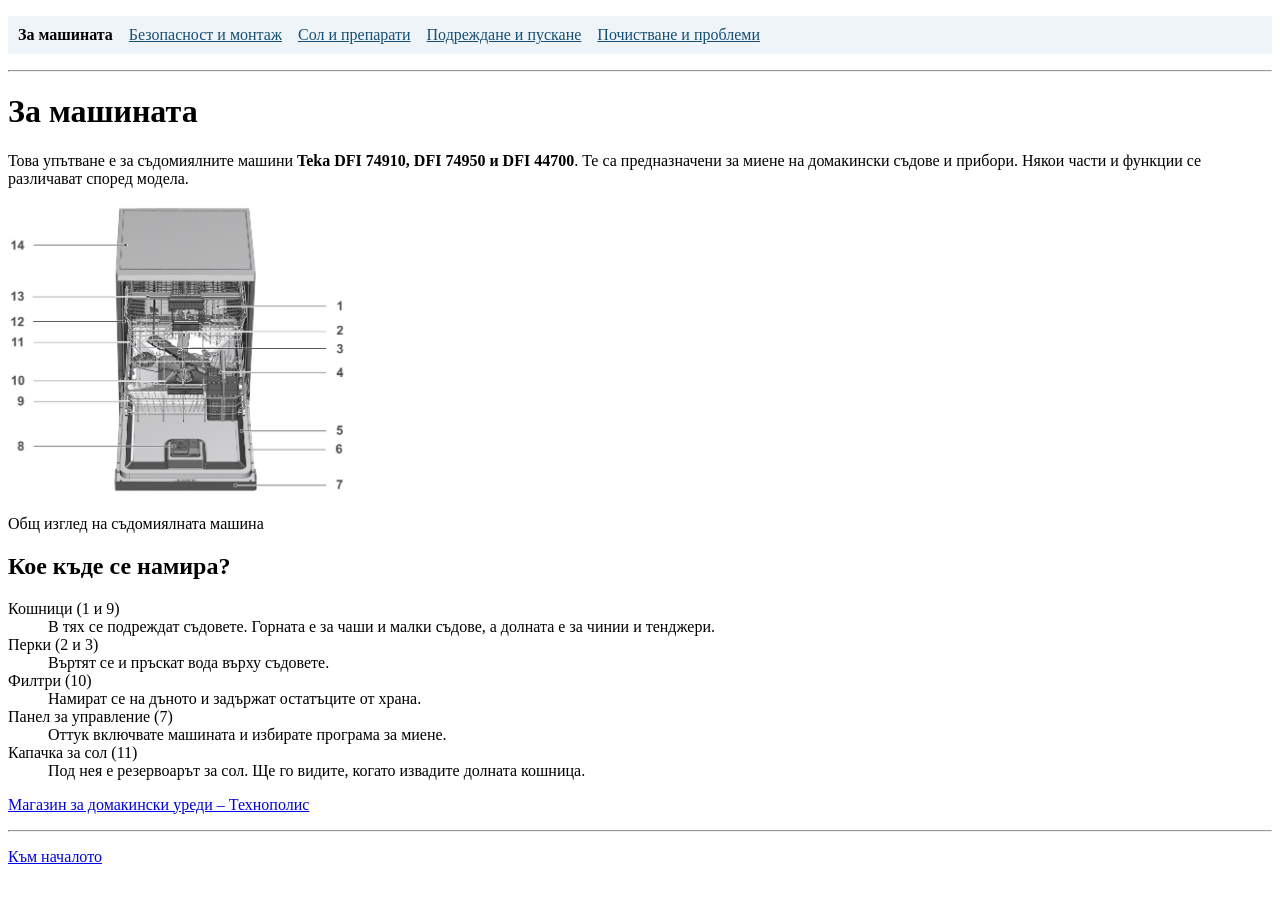
<file: index.html>
﻿<!DOCTYPE html>
<html lang="bg">
<head>
    <title>За машината | Съдомиялни Teka</title>
    <link rel="stylesheet" href="style.css">
</head>
<body id="top">

    <p class="menu">
        <b>За машината</b>
        <a href="safety.html">Безопасност и монтаж</a>
        <a href="detergents.html">Сол и препарати</a>
        <a href="washing.html">Подреждане и пускане</a>
        <a href="cleaning.html">Почистване и проблеми</a>
    </p>


    <hr size="2">

    <h1 id="index" title="За машината">За машината</h1>

    <div>
        <p>Това упътване е за съдомиялните машини <b>Teka DFI 74910, DFI 74950 и DFI 44700</b>. Те са предназначени за миене на домакински съдове и прибори. Някои части и функции се различават според модела.</p>
        <div>
            <img src="images/dishwasher.jpg" width="350" alt="Отворена съдомиялна с номерирани части" title="Общ изглед на съдомиялната машина">
            <p>Общ изглед на съдомиялната машина</p>
        </div>
    </div>

    <div>
        <h2 title="Кое къде се намира?">Кое къде се намира?</h2>
        <dl>
            <dt>Кошници (1 и 9)</dt>
            <dd>В тях се подреждат съдовете. Горната е за чаши и малки съдове, а долната е за чинии и тенджери.</dd>
            <dt>Перки (2 и 3)</dt>
            <dd>Въртят се и пръскат вода върху съдовете.</dd>
            <dt>Филтри (10)</dt>
            <dd>Намират се на дъното и задържат остатъците от храна.</dd>
            <dt>Панел за управление (7)</dt>
            <dd>Оттук включвате машината и избирате програма за миене.</dd>
            <dt>Капачка за сол (11)</dt>
            <dd>Под нея е резервоарът за сол. Ще го видите, когато извадите долната кошница.</dd>
        </dl>
        <p><a href="https://www.technopolis.bg/">Магазин за домакински уреди – Технополис</a></p>
    </div>

    <hr>

    <p><a href="#top">Към началото</a></p>
</body>
</html>
</file>
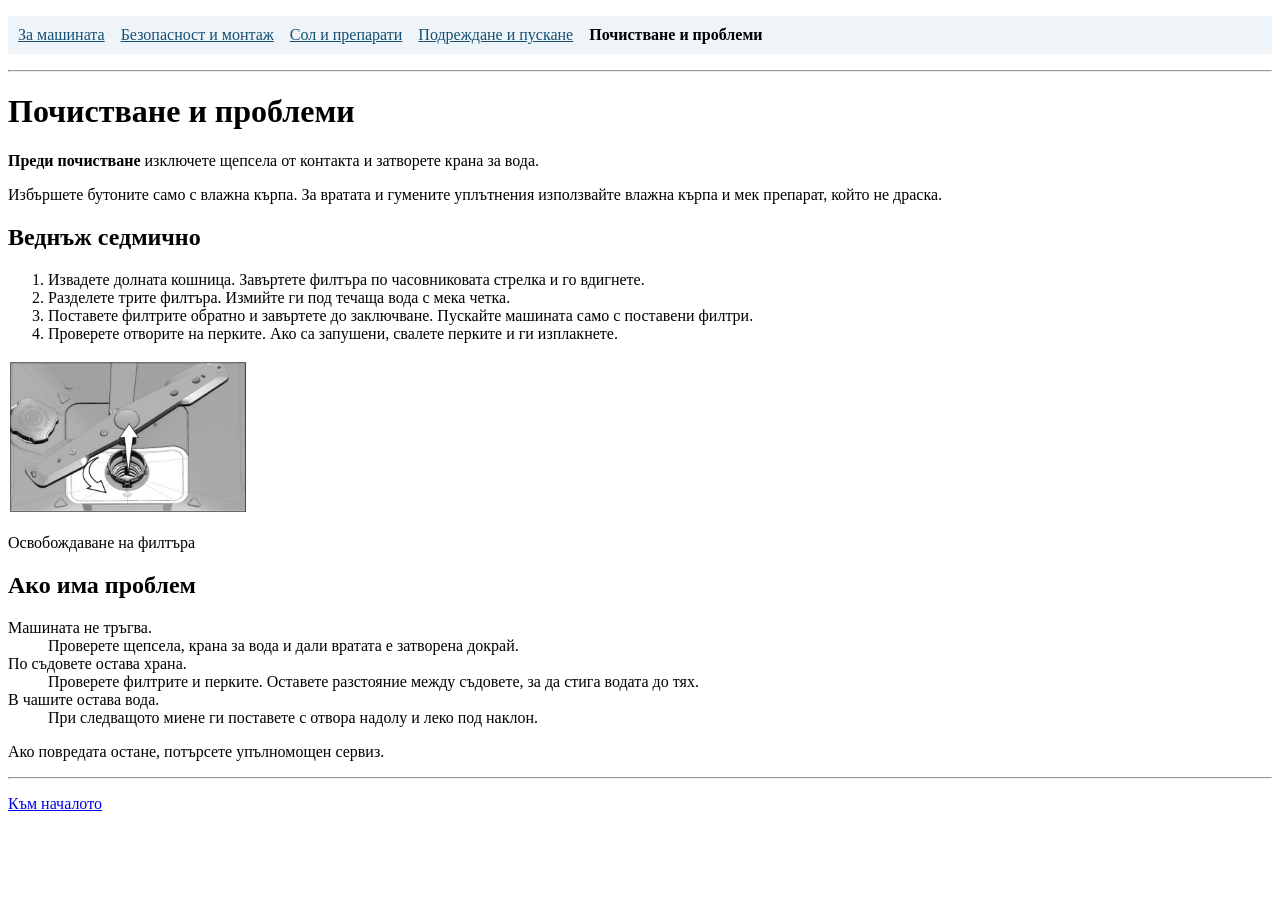
<file: cleaning.html>
﻿<!DOCTYPE html>
<html lang="bg">
<head>
    <title>Почистване и проблеми | Съдомиялни Teka</title>
    <link rel="stylesheet" href="style.css">
</head>
<body id="top">

    <p class="menu">
        <a href="index.html">За машината</a>
        <a href="safety.html">Безопасност и монтаж</a>
        <a href="detergents.html">Сол и препарати</a>
        <a href="washing.html">Подреждане и пускане</a>
        <b>Почистване и проблеми</b>
    </p>

    <hr size="2">

    <h1 id="cleaning" title="Почистване и проблеми">Почистване и проблеми</h1>

    <div>
        <p><b>Преди почистване</b> изключете щепсела от контакта и затворете крана за вода.</p>
        <p>Избършете бутоните само с влажна кърпа. За вратата и гумените уплътнения използвайте влажна кърпа и мек препарат, който не драска.</p>
    </div>

    <div>
        <h2 title="Веднъж седмично">Веднъж седмично</h2>
        <ol>
            <li>Извадете долната кошница. Завъртете филтъра по часовниковата стрелка и го вдигнете.</li>
            <li>Разделете трите филтъра. Измийте ги под течаща вода с мека четка.</li>
            <li>Поставете филтрите обратно и завъртете до заключване. Пускайте машината само с поставени филтри.</li>
            <li>Проверете отворите на перките. Ако са запушени, свалете перките и ги изплакнете.</li>
        </ol>
        <div>
            <img src="images/filter.jpg" width="240" alt="Стрелка показва как се завърта филтърът на дъното" title="Освобождаване на филтъра">
            <p>Освобождаване на филтъра</p>
        </div>
    </div>

    <div>
        <h2 title="Ако има проблем">Ако има проблем</h2>
        <dl>
            <dt>Машината не тръгва.</dt>
            <dd>Проверете щепсела, крана за вода и дали вратата е затворена докрай.</dd>
            <dt>По съдовете остава храна.</dt>
            <dd>Проверете филтрите и перките. Оставете разстояние между съдовете, за да стига водата до тях.</dd>
            <dt>В чашите остава вода.</dt>
            <dd>При следващото миене ги поставете с отвора надолу и леко под наклон.</dd>
        </dl>
        <p>Ако повредата остане, потърсете упълномощен сервиз.</p>
    </div>

    <hr>

    <p><a href="#top">Към началото</a></p>
</body>
</html>
</file>
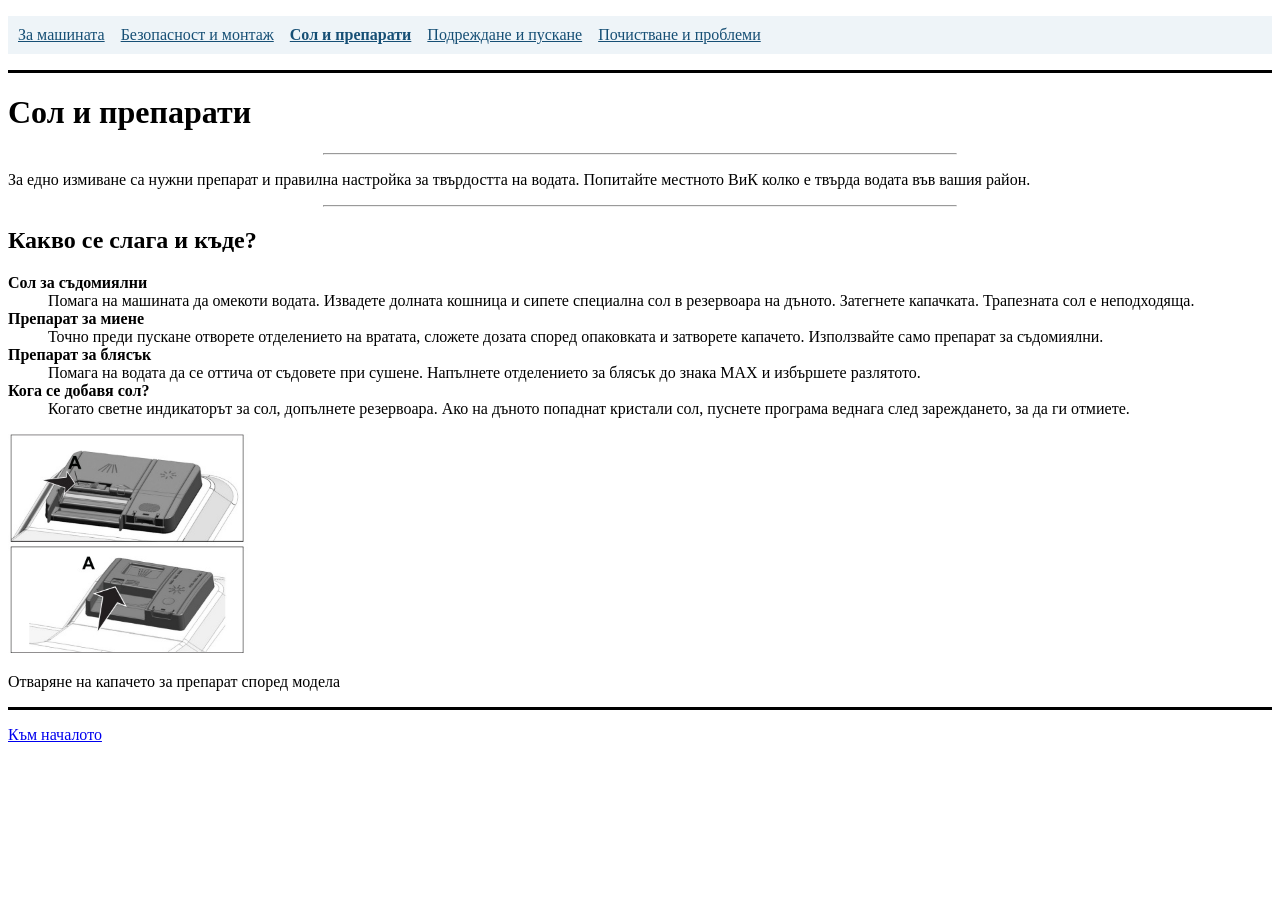
<file: detergents.html>
﻿<!DOCTYPE html>
<html lang="bg">
<head>
    <title>Сол и препарати | Съдомиялни Teka</title>
    <link rel="stylesheet" href="style.css">
</head>
<body id="top">
    <div>
        <p class="menu">

            <a href="index.html">За машината</a>
            <a href="safety.html">Безопасност и монтаж</a>
            <a href="detergents.html"><b>Сол и препарати</b></a>
            <a href="washing.html">Подреждане и пускане</a>
            <a href="cleaning.html">Почистване и проблеми</a>
        </p>
    </div>

    <hr size="3" color="black">

    <div>
        <h1 id="detergents">Сол и препарати</h1>
    </div>

    <hr width="50%">
    <div>
        <p>За едно измиване са нужни препарат и правилна настройка за твърдостта на водата. Попитайте местното ВиК колко е твърда водата във вашия район.</p>
    </div>

    <hr width="50%">

    <div>
        <h2 title="Какво се слага и къде?">Какво се слага и къде?</h2>
        <dl>
            <dt><b>Сол за съдомиялни</b></dt>
            <dd>Помага на машината да омекоти водата. Извадете долната кошница и сипете специална сол в резервоара на дъното. Затегнете капачката. Трапезната сол е неподходяща.</dd>
            <dt><b>Препарат за миене</b></dt>
            <dd>Точно преди пускане отворете отделението на вратата, сложете дозата според опаковката и затворете капачето. Използвайте само препарат за съдомиялни.</dd>
            <dt><b>Препарат за блясък</b></dt>
            <dd>Помага на водата да се оттича от съдовете при сушене. Напълнете отделението за блясък до знака MAX и избършете разлятото.</dd>
            <dt><b>Кога се добавя сол?</b></dt>
            <dd>Когато светне индикаторът за сол, допълнете резервоара. Ако на дъното попаднат кристали сол, пуснете програма веднага след зареждането, за да ги отмиете.</dd>
        </dl>
        <div>
            <img src="images/lid.jpg" width="240" alt="Стрелки показват как се отваря отделението за препарат" title="Отваряне на капачето за препарат според модела">
            <p>Отваряне на капачето за препарат според модела</p>
        </div>
    </div>
    <hr size="3" color="black">
    <p><a href="#top">Към началото</a></p>
</body>
</html>
</file>
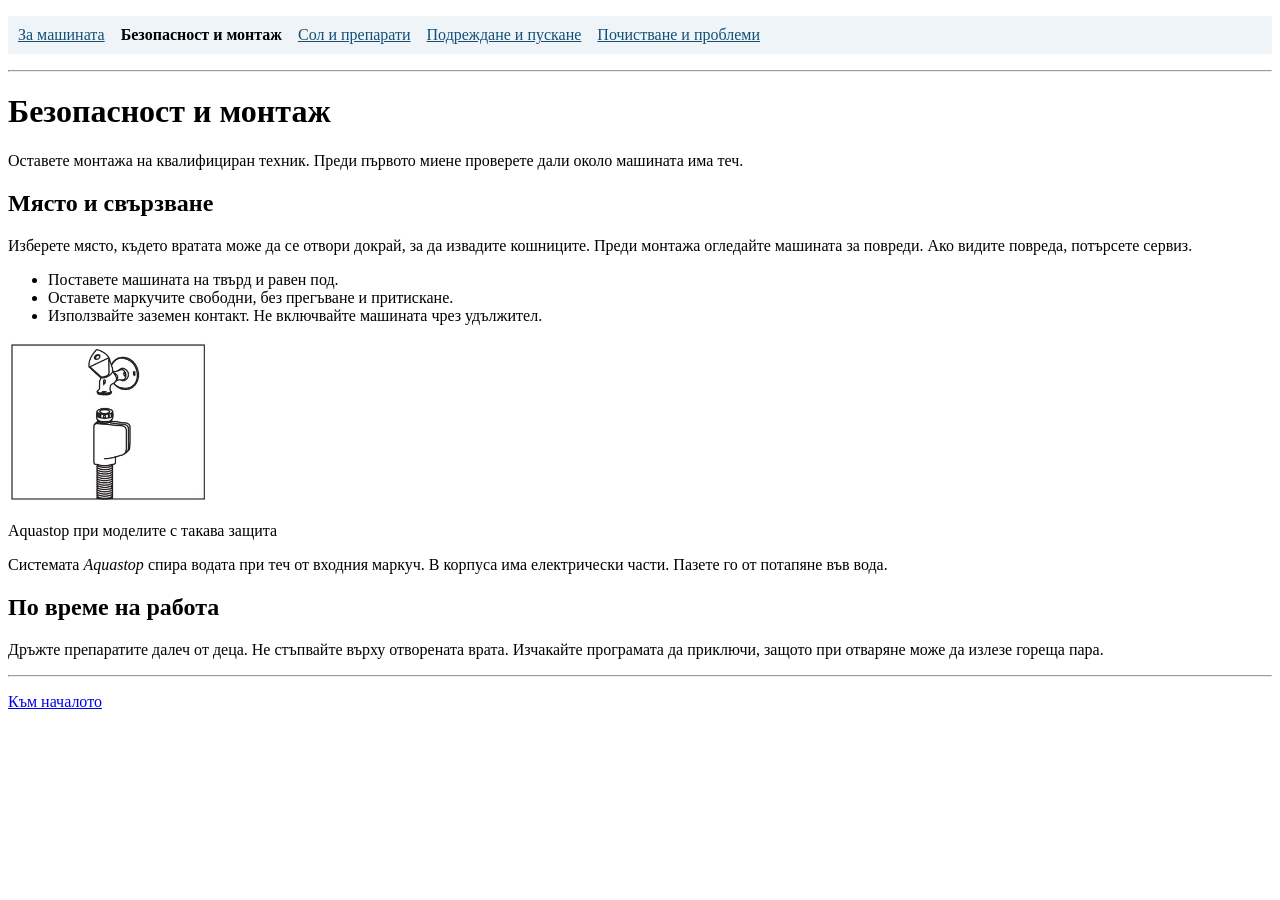
<file: safety.html>
﻿<!DOCTYPE html>
<html lang="bg">
<head>
    <title>Безопасност и монтаж | Съдомиялни Teka</title>
    <link rel="stylesheet" href="style.css">
</head>
<body id="top">

    <p class="menu">
        <a href="index.html">За машината</a>
        <b>Безопасност и монтаж</b>
        <a href="detergents.html">Сол и препарати</a>
        <a href="washing.html">Подреждане и пускане</a>
        <a href="cleaning.html">Почистване и проблеми</a>
    </p>

    <hr size="2">

    <h1 id="safety" title="Безопасност и монтаж">Безопасност и монтаж</h1>

    <div>
        <p>Оставете монтажа на квалифициран техник. Преди първото миене проверете дали около машината има теч.</p>
    </div>

    <div>
        <h2 title="Място и свързване">Място и свързване</h2>
        <p>Изберете място, където вратата може да се отвори докрай, за да извадите кошниците. Преди монтажа огледайте машината за повреди. Ако видите повреда, потърсете сервиз.</p>
        <ul>
            <li>Поставете машината на твърд и равен под.</li>
            <li>Оставете маркучите свободни, без прегъване и притискане.</li>
            <li>Използвайте заземен контакт. Не включвайте машината чрез удължител.</li>
        </ul>
        <div>
            <img src="images/aquastop.jpg" width="200" alt="Входен маркуч с предпазен клапан до крана" title="Aquastop при моделите с такава защита">
            <p>Aquastop при моделите с такава защита</p>
        </div>
        <p>Системата <i>Aquastop</i> спира водата при теч от входния маркуч. В корпуса има електрически части. Пазете го от потапяне във вода.</p>
    </div>

    <div>
        <h2 title="По време на работа">По време на работа</h2>
        <p>Дръжте препаратите далеч от деца. Не стъпвайте върху отворената врата. Изчакайте програмата да приключи, защото при отваряне може да излезе гореща пара.</p>
    </div>

    <hr>
    <p><a href="#top">Към началото</a></p>
</body>
</html>
</file>
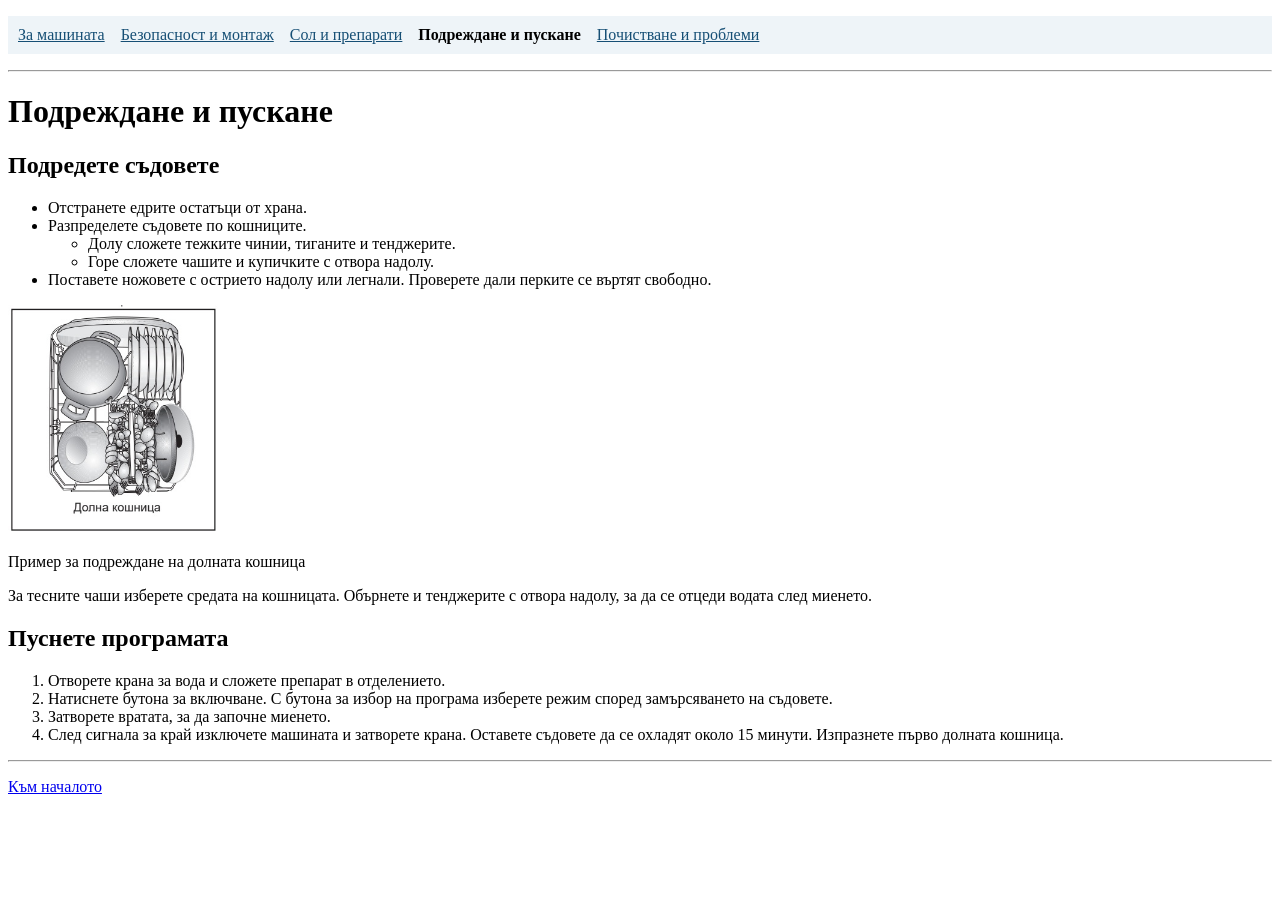
<file: washing.html>
﻿<!DOCTYPE html>
<html lang="bg">
<head>
    <title>Подреждане и пускане | Съдомиялни Teka</title>
    <link rel="stylesheet" href="style.css">
</head>
<body id="top">

    <p class="menu">
        <a href="index.html">За машината</a>
        <a href="safety.html">Безопасност и монтаж</a>
        <a href="detergents.html">Сол и препарати</a>
        <b>Подреждане и пускане</b>
        <a href="cleaning.html">Почистване и проблеми</a>
    </p>

    <hr size="2">

    <h1 id="washing" title="Подреждане и пускане">Подреждане и пускане</h1>

    <div>
        <h2 title="Подредете съдовете">Подредете съдовете</h2>
        <ul>
            <li>Отстранете едрите остатъци от храна.</li>
            <li>
                Разпределете съдовете по кошниците.
                <ul>
                    <li>Долу сложете тежките чинии, тиганите и тенджерите.</li>
                    <li>Горе сложете чашите и купичките с отвора надолу.</li>
                </ul>
            </li>
            <li>Поставете ножовете с острието надолу или легнали. Проверете дали перките се въртят свободно.</li>
        </ul>
        <div>
            <img src="images/basket.jpg" width="210" alt="Чинии и тенджери в долната кошница" title="Пример за подреждане на долната кошница">
            <p>Пример за подреждане на долната кошница</p>
        </div>
        <p>За тесните чаши изберете средата на кошницата. Обърнете и тенджерите с отвора надолу, за да се отцеди водата след миенето.</p>
    </div>

    <div>
        <h2 title="Пуснете програмата">Пуснете програмата</h2>
        <ol>
            <li>Отворете крана за вода и сложете препарат в отделението.</li>
            <li>Натиснете бутона за включване. С бутона за избор на програма изберете режим според замърсяването на съдовете.</li>
            <li>Затворете вратата, за да започне миенето.</li>
            <li>След сигнала за край изключете машината и затворете крана. Оставете съдовете да се охладят около 15 минути. Изпразнете първо долната кошница.</li>
        </ol>
    </div>

    <hr>
    <p><a href="#top">Към началото</a></p>
</body>
</html>
</file>
<file: style.css>
.menu {
    display: flex;
    flex-wrap: wrap;
    gap: 8px 16px;
    padding: 10px;
    background-color: #eef4f8;
}

.menu a {
    color: #164f75;
}
</file>
